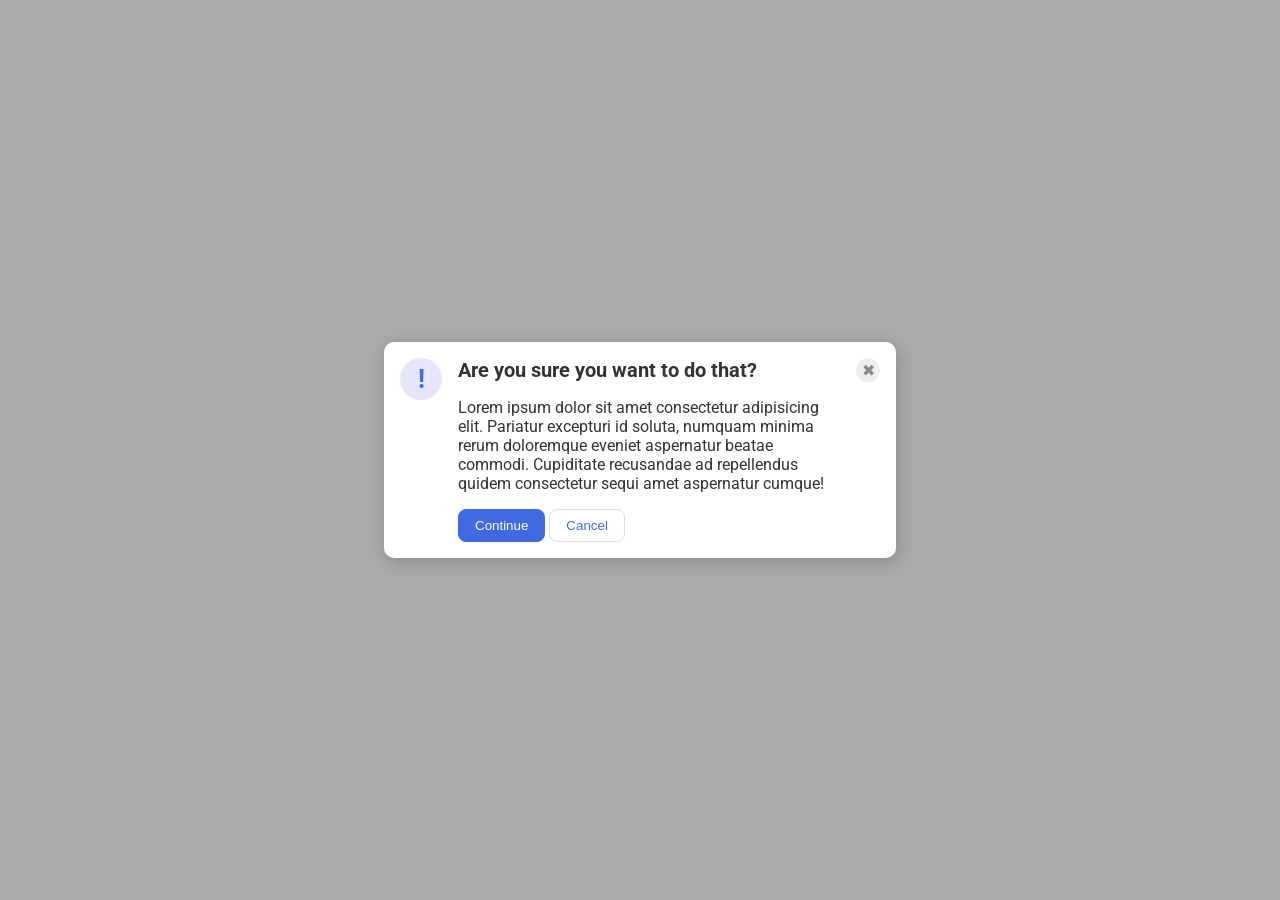
<file: foundations/flex/05-flex-modal/index.html>
<!doctype html>
<html lang="en">
  <head>
    <meta charset="UTF-8" />
    <meta http-equiv="X-UA-Compatible" content="IE=edge" />
    <meta name="viewport" content="width=device-width, initial-scale=1.0" />
    <link rel="stylesheet" href="style.css" />
    <title>Modal</title>
  </head>
  <body>
    <div class="modal">
      <div class="icon">!</div>
      <div class="content">
        <div class="header">Are you sure you want to do that?</div>
        <div class="text">
          Lorem ipsum dolor sit amet consectetur adipisicing elit. Pariatur
          excepturi id soluta, numquam minima rerum doloremque eveniet
          aspernatur beatae commodi. Cupiditate recusandae ad repellendus quidem
          consectetur sequi amet aspernatur cumque!
        </div>

        <div class="buttons">
          <button class="continue">Continue</button>
          <button class="cancel">Cancel</button>
        </div>
      </div>
      <button class="close-button">✖</button>
    </div>
  </body>
</html>
</file>
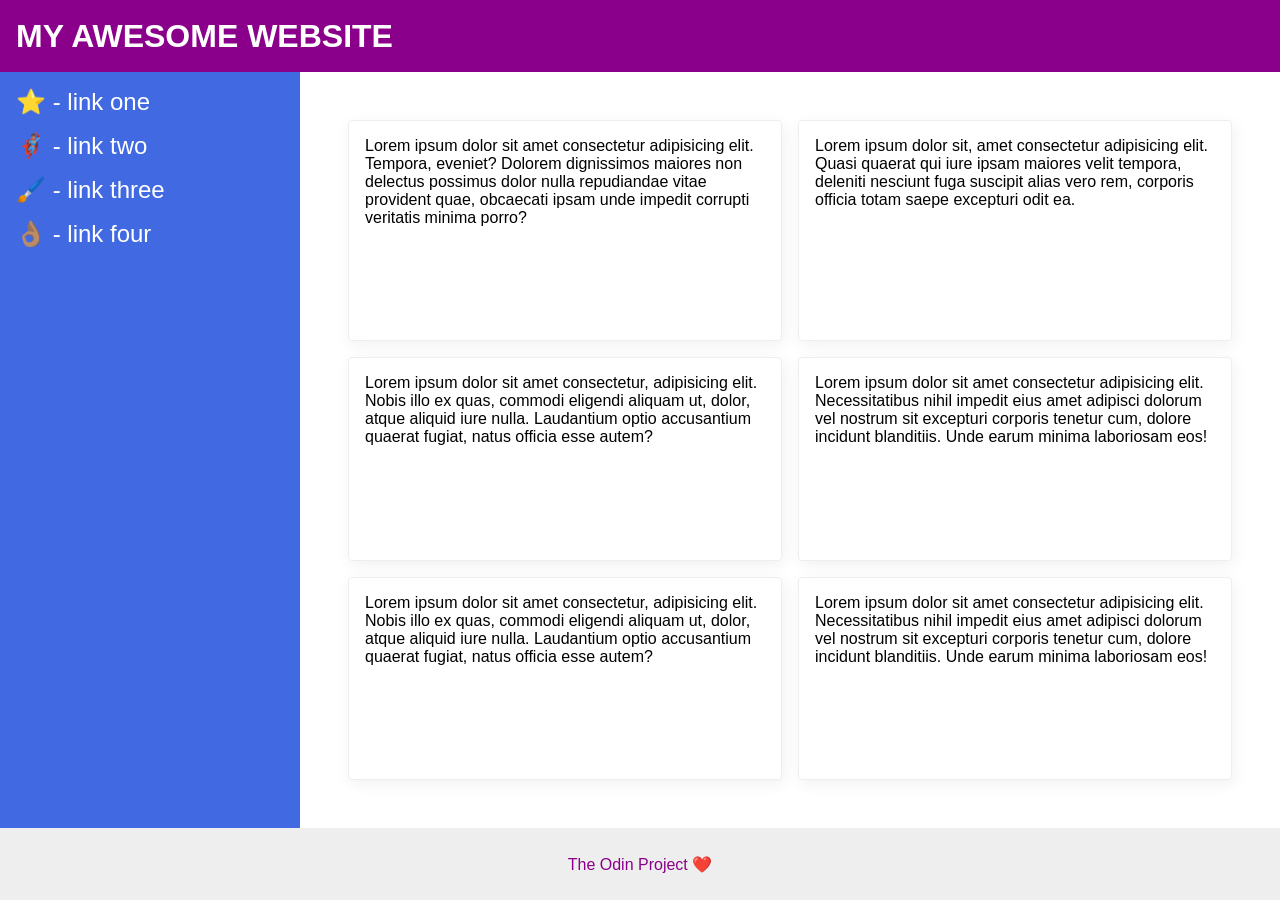
<file: foundations/flex/07-flex-layout-2/index.html>
<!doctype html>
<html lang="en">
  <head>
    <meta charset="UTF-8" />
    <meta http-equiv="X-UA-Compatible" content="IE=edge" />
    <meta name="viewport" content="width=device-width, initial-scale=1.0" />
    <title>The Holy Grail</title>
    <link rel="stylesheet" href="style.css" />
  </head>
  <body>
    <div class="header">MY AWESOME WEBSITE</div>

    <div class="content">
      <div class="sidebar">
        <ul>
          <li><a href="#">⭐ - link one</a></li>
          <li><a href="#">🦸🏽‍♂️ - link two</a></li>
          <li><a href="#">🖌️ - link three</a></li>
          <li><a href="#">👌🏽 - link four</a></li>
        </ul>
      </div>

      <div class="cards">
        <div class="card">
          Lorem ipsum dolor sit amet consectetur adipisicing elit. Tempora,
          eveniet? Dolorem dignissimos maiores non delectus possimus dolor nulla
          repudiandae vitae provident quae, obcaecati ipsam unde impedit
          corrupti veritatis minima porro?
        </div>
        <div class="card">
          Lorem ipsum dolor sit, amet consectetur adipisicing elit. Quasi
          quaerat qui iure ipsam maiores velit tempora, deleniti nesciunt fuga
          suscipit alias vero rem, corporis officia totam saepe excepturi odit
          ea.
        </div>
        <div class="card">
          Lorem ipsum dolor sit amet consectetur, adipisicing elit. Nobis illo
          ex quas, commodi eligendi aliquam ut, dolor, atque aliquid iure nulla.
          Laudantium optio accusantium quaerat fugiat, natus officia esse autem?
        </div>
        <div class="card">
          Lorem ipsum dolor sit amet consectetur adipisicing elit.
          Necessitatibus nihil impedit eius amet adipisci dolorum vel nostrum
          sit excepturi corporis tenetur cum, dolore incidunt blanditiis. Unde
          earum minima laboriosam eos!
        </div>
        <div class="card">
          Lorem ipsum dolor sit amet consectetur, adipisicing elit. Nobis illo
          ex quas, commodi eligendi aliquam ut, dolor, atque aliquid iure nulla.
          Laudantium optio accusantium quaerat fugiat, natus officia esse autem?
        </div>
        <div class="card">
          Lorem ipsum dolor sit amet consectetur adipisicing elit.
          Necessitatibus nihil impedit eius amet adipisci dolorum vel nostrum
          sit excepturi corporis tenetur cum, dolore incidunt blanditiis. Unde
          earum minima laboriosam eos!
        </div>
      </div>
    </div>

    <div class="footer">The Odin Project ❤️</div>
  </body>
</html>
</file>
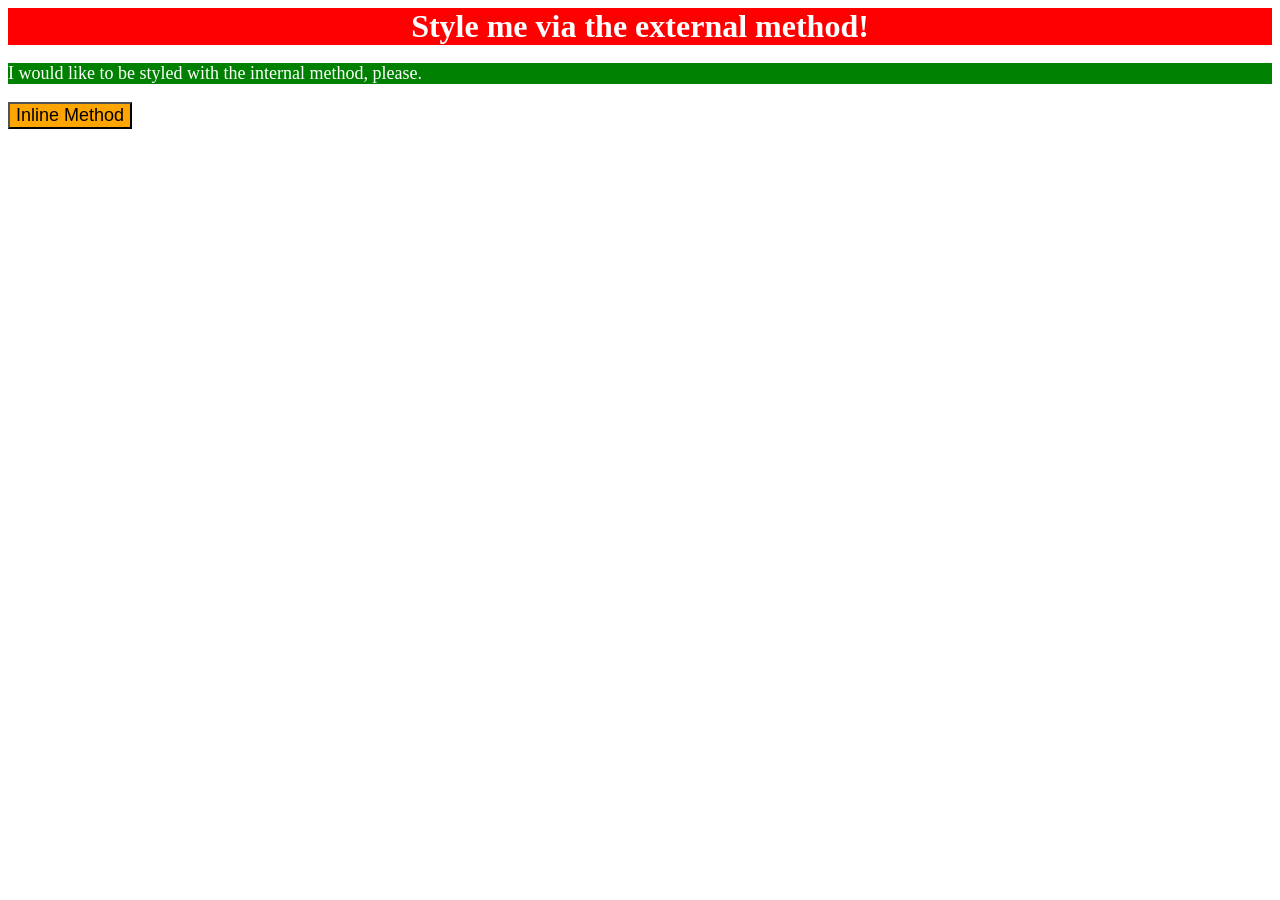
<file: foundations/intro-to-css/01-css-methods/index.html>
<!doctype html>
<html lang="en">
  <head>
    <meta charset="UTF-8" />
    <meta http-equiv="X-UA-Compatible" content="IE=edge" />
    <meta name="viewport" content="width=device-width, initial-scale=1.0" />
    <title>Methods for Adding CSS</title>
    <link rel="stylesheet" href="style.css" />
  </head>
  <style>
    p {
      color: white;
      background-color: green;
      font-size: 18px;
    }
  </style>
  <body>
    <div>Style me via the external method!</div>
    <p>I would like to be styled with the internal method, please.</p>
    <button style="background-color: orange; font-size: 18px">
      Inline Method
    </button>
  </body>
</html>
</file>
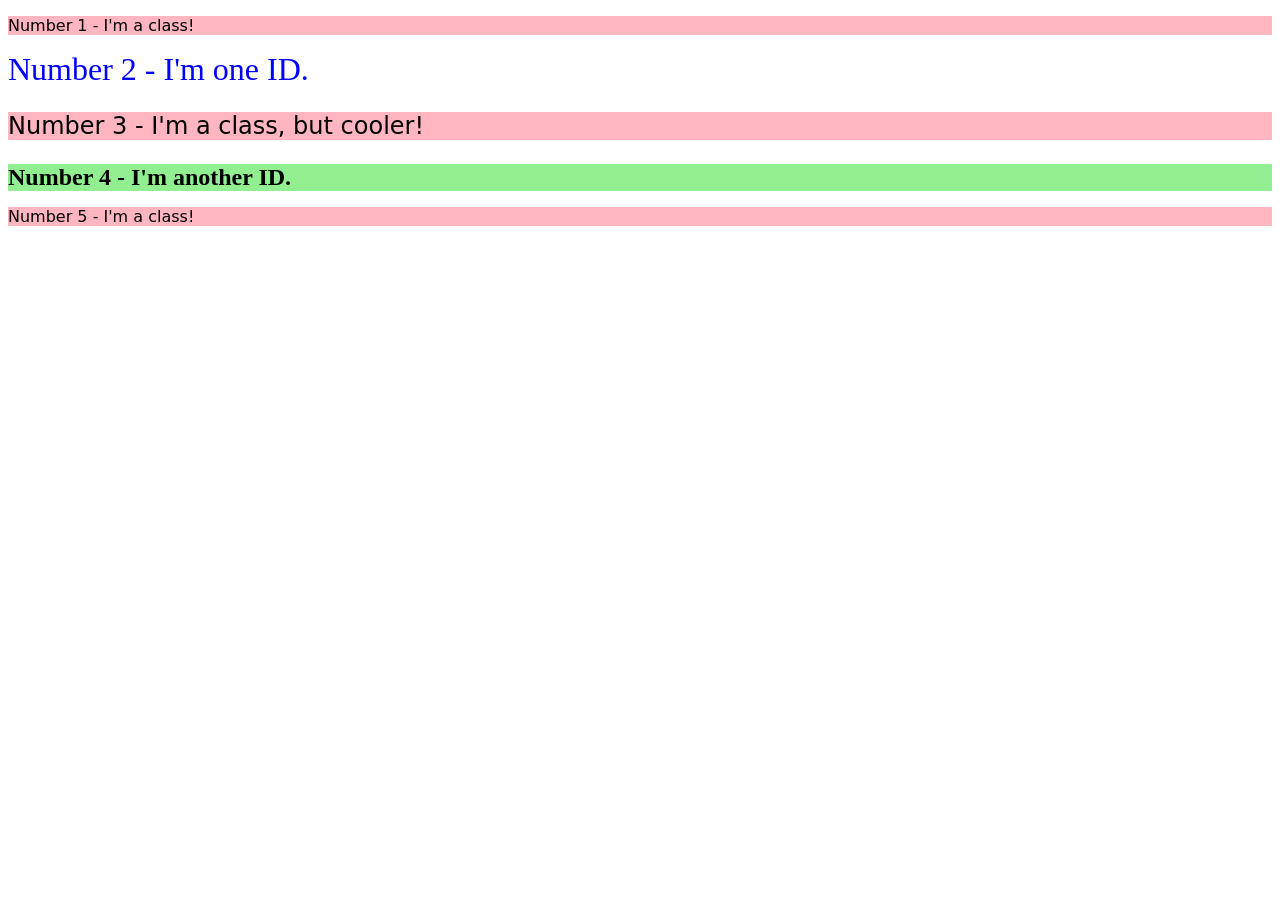
<file: foundations/intro-to-css/02-class-id-selectors/index.html>
<!doctype html>
<html lang="en">
  <head>
    <meta charset="UTF-8" />
    <meta http-equiv="X-UA-Compatible" content="IE=edge" />
    <meta name="viewport" content="width=device-width, initial-scale=1.0" />
    <title>Class and ID Selectors</title>
    <link rel="stylesheet" href="style.css" />
  </head>
  <body>
    <p class="odd">Number 1 - I'm a class!</p>
    <div id="blue">Number 2 - I'm one ID.</div>
    <p class="odd big">Number 3 - I'm a class, but cooler!</p>
    <div id="green-bg">Number 4 - I'm another ID.</div>
    <p class="odd">Number 5 - I'm a class!</p>
  </body>
</html>
</file>
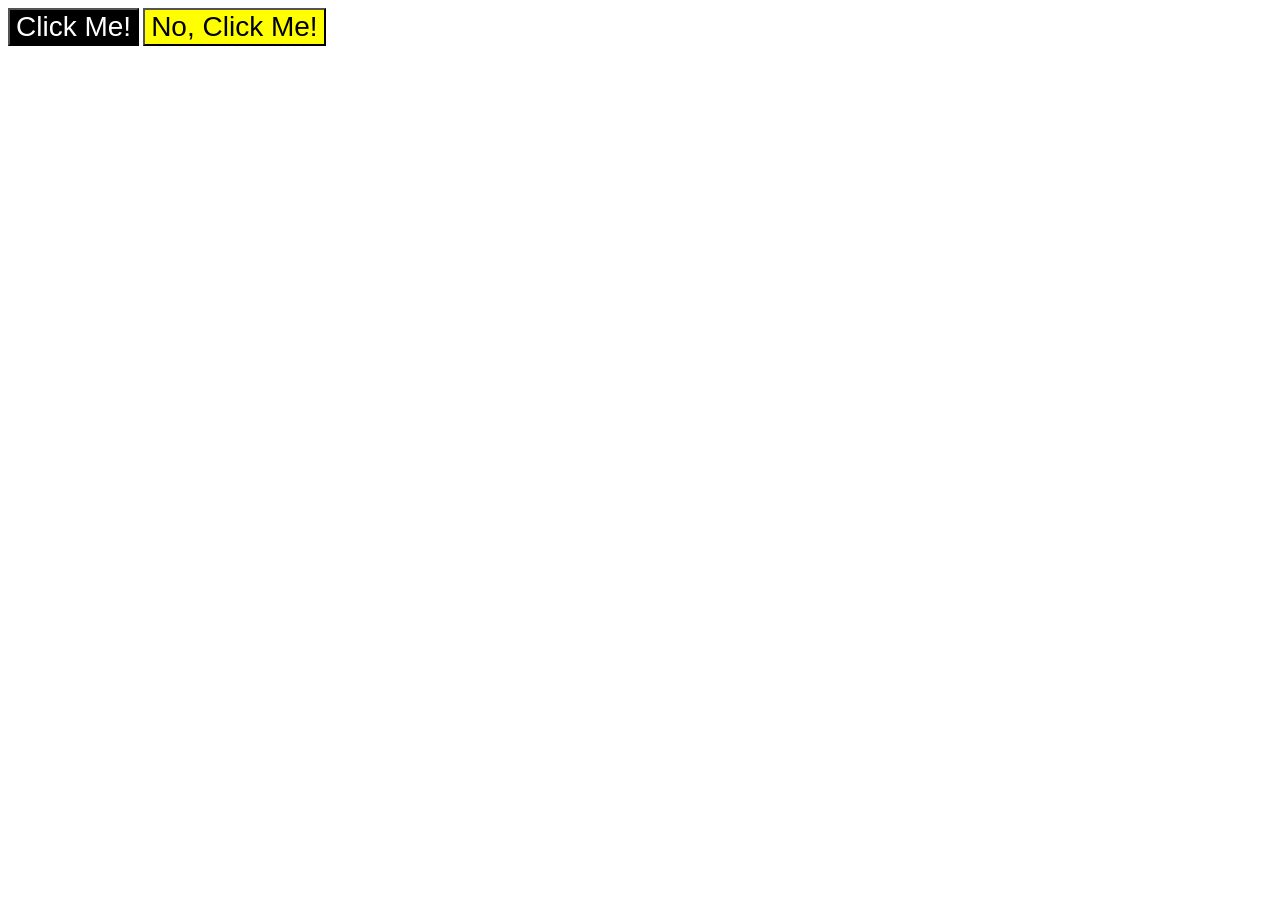
<file: foundations/intro-to-css/03-grouping-selectors/index.html>
<!doctype html>
<html lang="en">
  <head>
    <meta charset="UTF-8" />
    <meta http-equiv="X-UA-Compatible" content="IE=edge" />
    <meta name="viewport" content="width=device-width, initial-scale=1.0" />
    <title>Grouping Selectors</title>
    <link rel="stylesheet" href="style.css" />
  </head>
  <body>
    <button class="dark">Click Me!</button>
    <button class="yellow">No, Click Me!</button>
  </body>
</html>
</file>
<file: foundations/flex/05-flex-modal/style.css>
@import url('https://fonts.googleapis.com/css2?family=Roboto:wght@400;700&display=swap');

html,
body {
  height: 100%;
}

body {
  font-family: Roboto, sans-serif;
  margin: 0;
  background: #aaa;
  color: #333;
  /* I'll give you this one for free lol */
  display: flex;
  align-items: center;
  justify-content: center;
}

.modal {
  background: white;
  width: 480px;
  border-radius: 10px;
  box-shadow: 2px 4px 16px rgba(0, 0, 0, 0.2);
}

.icon {
  color: royalblue;
  font-size: 26px;
  font-weight: 700;
  background: lavender;
  width: 42px;
  height: 42px;
  border-radius: 50%;
  display: flex;
  align-items: center;
  justify-content: center;
}

.close-button {
  background: #eee;
  border-radius: 50%;
  color: #888;
  font-weight: 400;
  font-size: 16px;
  height: 24px;
  width: 24px;
  display: flex;
  align-items: center;
  justify-content: center;
  border: 1px solid #eee;
  padding: 0;
}

button {
  cursor: pointer;
  padding: 8px 16px;
  border-radius: 8px;
}

button.continue {
  background: royalblue;
  border: 1px solid royalblue;
  color: white;
}

button.cancel {
  background: white;
  border: 1px solid #ddd;
  color: royalblue;
}

/* Solution */
.modal {
  display: flex;
  padding: 16px;
  gap: 16px;
}

.icon,
.close-button {
  flex-shrink: 0;
}

.content {
  display: flex;
  flex-direction: column;
  gap: 16px;
}

.header {
  font-size: 20px;
  font-weight: bold;
}
</file>
<file: foundations/flex/07-flex-layout-2/style.css>
body {
  font-family:
    -apple-system, BlinkMacSystemFont, 'Segoe UI', Roboto, Oxygen, Ubuntu,
    Cantarell, 'Open Sans', 'Helvetica Neue', sans-serif;
  margin: 0;
  min-height: 100vh;
}

.header {
  height: 72px;
  background: darkmagenta;
  color: white;
}

.footer {
  height: 72px;
  background: #eee;
  color: darkmagenta;
}

.sidebar {
  width: 300px;
  background: royalblue;
  box-sizing: border-box;
}

.card {
  border: 1px solid #eee;
  box-shadow: 2px 4px 16px rgba(0, 0, 0, 0.06);
  border-radius: 4px;
}

/* Solution */
body {
  display: flex;
  flex-direction: column;
}

ul {
  list-style: none;
  padding: 0;
  margin: 0;
}

.content {
  flex: 1;
  display: flex;
}

.header {
  font-size: 32px;
  font-weight: 900;
  display: flex;
  align-items: center;
  padding-left: 16px;
}

.sidebar {
  max-width: 300px;
  flex-shrink: 0;
  padding: 16px;
}

.sidebar ul {
  display: flex;
  flex-direction: column;
  gap: 16px;
}

.sidebar a {
  font-size: 24px;
  color: white;
  text-decoration: none;
}

.cards {
  display: flex;
  flex-wrap: wrap;
  gap: 16px;
  padding: 48px;
}

.card {
  flex: 1 1 300px;
  padding: 16px;
}

.footer {
  display: flex;
  align-items: center;
  justify-content: center;
}
</file>
<file: foundations/intro-to-css/01-css-methods/style.css>
div {
  background-color: red;
  text-align: center;
  color: white;
  font-weight: bold;
  font-size: 32px;
}
</file>
<file: foundations/intro-to-css/02-class-id-selectors/style.css>
/* Add CSS Styling */
.odd {
  background-color: rgb(255, 182, 193);
  font-family: Verdana, 'DejaVu Sans', sans-serif;
}

.odd.big {
  font-size: 24px;
}

#blue {
  color: blue;
  font-size: 32px;
}

#green-bg {
  background-color: hsl(120, 73%, 75%);
  font-size: 24px;
  font-weight: bold;
}
</file>
<file: foundations/intro-to-css/03-grouping-selectors/style.css>
/* Add CSS Styling */
.dark,
.yellow {
  font-size: 28px;
  font-family: Helvetica, 'Times New Roman', sans-serif;
}

.yellow {
  background-color: yellow;
}

.dark {
  background-color: black;
  color: white;
}
</file>
